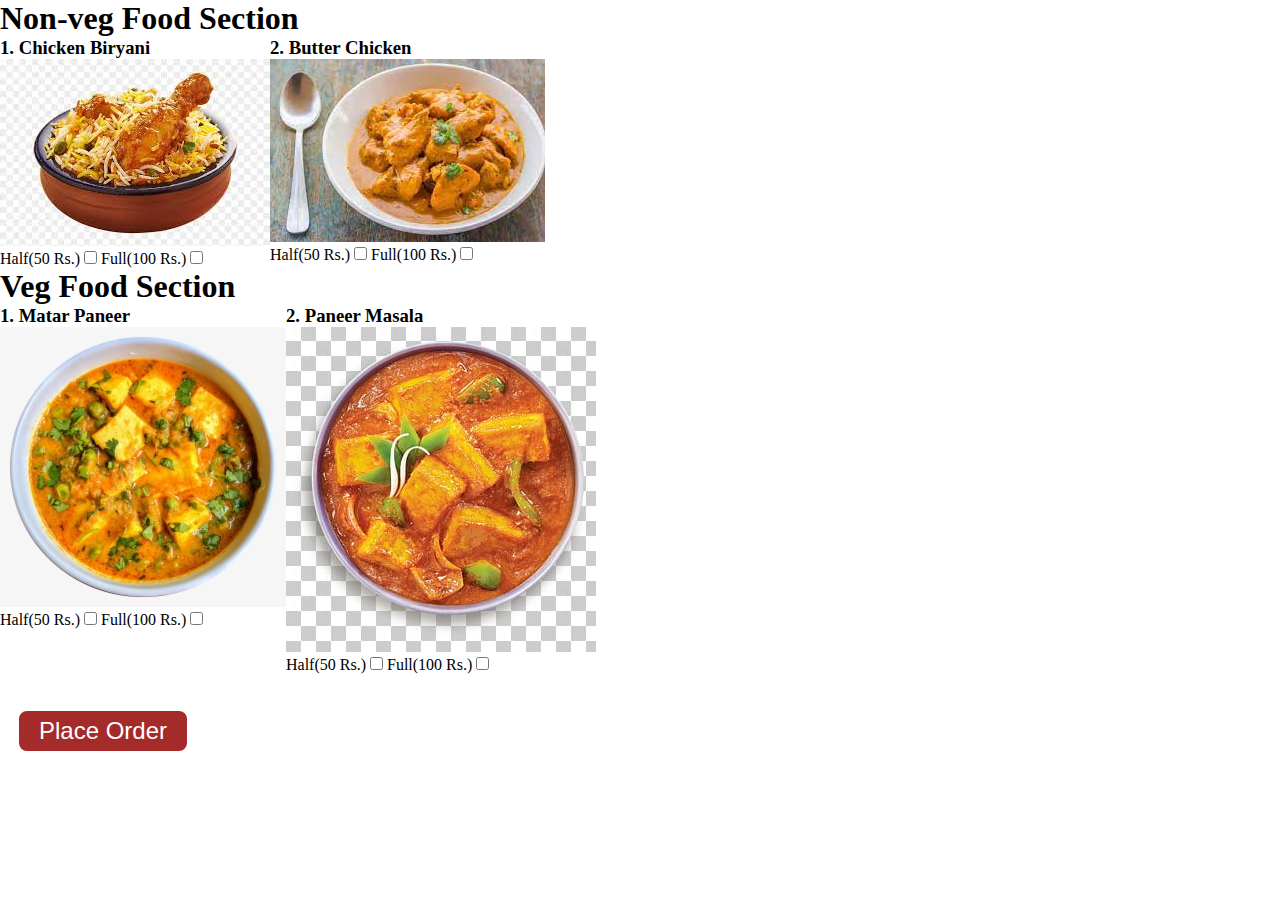
<file: My Food Website/order.html>
<!DOCTYPE html>
<html lang="en">

<head>
    <meta charset="UTF-8">
    <meta http-equiv="X-UA-Compatible" content="IE=edge">
    <meta name="viewport" content="width=device-width, initial-scale=1.0">
    <title>Order Now</title>
    <link rel="stylesheet" href="css/style.css">
    <link rel="stylesheet" media="screen and (max-width: 1170px)" href="css/phone.css">
    
</head>

<body>
    <h1>Non-veg Food Section</h1>
    <div id="Nonveg">
        
        <div>
            <h3>1. Chicken Biryani</h3>
            <img src="Biryani.jpeg" alt="">
            <br>
            <label>Half(50 Rs.)</label>
            <input type="checkbox">
            <label>Full(100 Rs.)</label>
            <input type="checkbox">
        </div>
        
        <div>
            <h3>2. Butter Chicken </h3>
            <img src="butterchicken.jpeg" alt="">
            <br>
            <label>Half(50 Rs.)</label>
            <input type="checkbox">
            <label>Full(100 Rs.)</label>
            <input type="checkbox">
        </div>
        
    </div>
    <h1>Veg Food Section</h1>
    <div id="veg">
        
        <div>
            <h3>1. Matar Paneer </h3>
            <img src="matarPaneer.jpg" alt="">
            <br>
            <label>Half(50 Rs.)</label>
            <input type="checkbox">
            <label>Full(100 Rs.)</label>
            <input type="checkbox">
        </div>
        
        <div>
            <h3>2. Paneer Masala</h3>
            <img src="paneermasala.jpg" alt="">
            <br>
            <label>Half(50 Rs.)</label>
            <input type="checkbox">
            <label>Full(100 Rs.)</label>
            <input type="checkbox">
        </div>
        
    </div>
    <br>

    <button class="btn">Place Order</button>
</body>

</html>
</file>
<file: My Food Website/css/phone.css>
/* Navigation */
#navbar {
    flex-direction: column;
}

#navbar ul li a{
    font-size: 1rem;
    padding: 0px 7px;
    padding-bottom: 8px;
}
/* Home section */
#home{
    height: 370px; 
    padding: 3px 28px;
}

#home::before{
    height: 480px; 
}

#home p{
    font-size: 13px;
}

/* Services section  */
#services{
    flex-direction: column;
}

#services .box { 
    padding: 14px;
    margin: 2px 0px; 
    margin-bottom: 20px;
}

/* Clients section */
#clients{
    flex-wrap: wrap;
}

#clients img{
    width: 66px;
    padding: 6px;
    height: auto;
}

/* Contact us section */
#contact-box form{
    width:80%;
}
/* Footer */

/* Utility classes */
.h-primary{
    font-size:26px;
}
.btn{
    font-size: 13px;
    padding: 4px 8px;
}
</file>
<file: My Food Website/css/style.css>
/* CSS Reset */
*{
    margin: 0;
    padding: 0;
}

html{
    scroll-behavior: smooth;
}

/* CSS Variables */
:root{
    --navbar-height: 59px;
}

/* Navigation Bar */
#navbar{
    display: flex;
    align-items: center;
    position: sticky;
    top: 0px;
}

#navbar::before{
    content: "";
    background-color: black;
    position: absolute;
    top:0px;
    left:0px;
    height: 100%;
    width:100%;
    z-index: -1;
    opacity: 0.7;
}

/* Navigation Bar: Logo and Image */
#logo{
    margin: 10px 34px;
}

#logo img{
    height: 59px;
    margin: 3px 6px;
}


/* Navigation Bar: List Styling */

#navbar ul{
    display: flex;
    font-family: 'Baloo Bhai', cursive;
}

#navbar ul li{ 
    list-style: none;
    font-size: 1.3rem;
}

#navbar ul li a{
    color: white;
    display: block;
    padding: 3px 22px;
    border-radius: 20px;
    text-decoration: none;
}

#navbar ul li a:hover{
    color: black;
    background-color: white;
}

/* Home Section */
#home{
    display: flex;
    flex-direction: column;
    padding:3px 200px;
    height: 550px;
    justify-content: center;
    align-items: center;
}

#home::before{ 
    content: "";
    position: absolute;
    background: url('../mainBg.jpg') no-repeat center center/cover;
    height: 642px;
    top:0px;
    left:0px;
    width: 100%;
    z-index: -1;
    opacity:0.89;
}

#home h1{
    color:white;
    text-align: center;
    font-family: 'Bree Serif', serif;
}

#home p{
    color:black;
    text-align: center;
    font-size: 1.5rem;
    font-family: 'Bree Serif', serif;
}
/* Services Section */
#services{
    margin: 34px;
    display: flex;
}
#services .box{ 
    border: 2px solid brown;
    padding: 34px;
    margin: 2px 55px;
    border-radius: 28px;
    background: #f2f2f2;
    margin-bottom: 20px;
}

#services .box img{ 
   height: 160px;
   margin: auto;
   display: block;
}

#services .box p{
    font-family: 'Bree Serif', serif;

} 

/* Clients Section */
#client-section{ 
    position: relative;
}

#client-section::before{
 content: "";
 position: absolute;
 background: url('../bg.jpg');
 width: 100%;
 height: 100%;
 z-index: -1;
 opacity: 0.3;
}

#clients{
    display: flex;
    justify-content: center;
    align-items: center;
}

.client-item{
    padding: 34px;
}

#clients img{
    height: 124px;
}


/* Contact Section */
#contact{
    position: relative;
}
#contact::before{
    content: "";
    position: absolute;
    width: 100%;
    height: 100%;
    z-index: -1;
    opacity: 0.7;
    background: url('../contact.jpg') no-repeat center center/cover;

}
#contact-box{
    display: flex;
    justify-content: center;
    align-items: center;
    padding-bottom: 34px;
}
#contact-box input, 
#contact-box textarea{
    width: 100%;
    padding: 0.5rem;
    border-radius: 9px;
    font-size: 1.1rem;
} 

#contact-box form{
    width: 40%;
}

#contact-box label{
   font-size: 1.3rem;
   font-family: 'Bree Serif', serif;

}


footer{
    background: black;
    color: white;
    padding: 9px 20px;
}

/* Utility Classes */
.h-primary{
    font-family: 'Bree Serif', serif;
    font-size: 3.8rem;
    padding: 12px;
}

.h-secondary{
    font-family: 'Bree Serif', serif;
    font-size: 2.3rem;
    padding: 12px;
}

.btn{
    padding: 6px 20px;
    border: 2px solid white;
    background-color: brown;
    color: white;
    margin: 17px;
    font-size: 1.5rem;
    border-radius: 10px;
    cursor:pointer;
}

.center{
    text-align: center;
}

#Nonveg{
    display:flex
}
#veg{
    display: flex;
}
</file>
